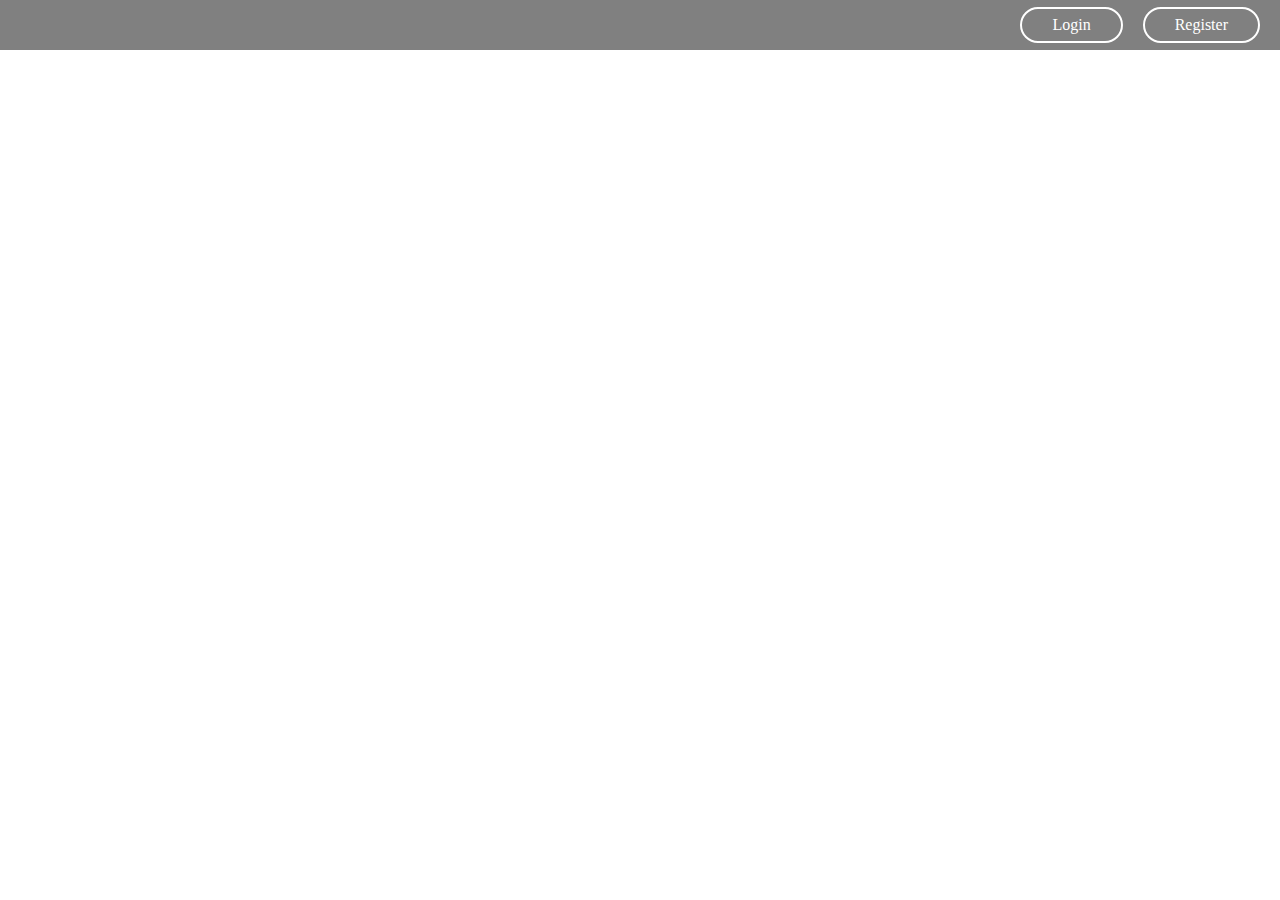
<file: index.html>
<!DOCTYPE html>
<html lang="en">
<head>
    <meta charset="UTF-8">
    <meta http-equiv="X-UA-Compatible" content="IE=edge">
    <meta name="viewport" content="width=device-width, initial-scale=1.0">
    <title>Document</title>
    <link rel="stylesheet" href="style.css">
</head>
<body>
    <nav class="navlinks">
            <ul class="nav">
                <li class="na">Register</li>
                <li class="na"><a href="register.html">Login</a></li>
            </ul>
    </nav>
    
</body>
</html>
</file>
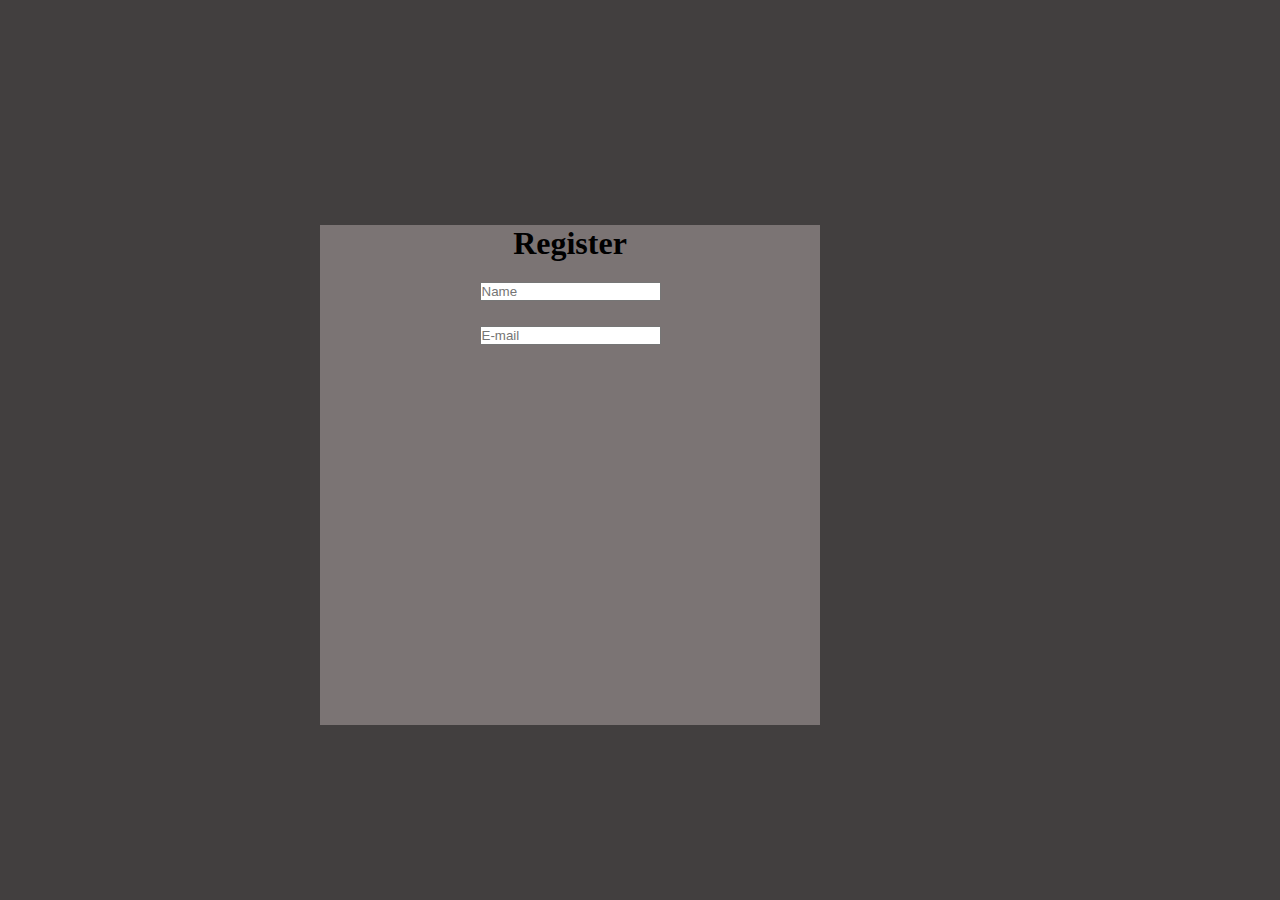
<file: register.html>
<!DOCTYPE html>
<html lang="en">
<head>
    <meta charset="UTF-8">
    <meta http-equiv="X-UA-Compatible" content="IE=edge">
    <meta name="viewport" content="width=device-width, initial-scale=1.0">
    <title>Document</title>
    <link rel="stylesheet" href="stylregi.css">
</head>
<body >
    <div class="blank" >
        <h1>Register</h1>
        <form action="" method="post">
            <input type="text" placeholder="Name">
            <input type="email" placeholder="E-mail">
        </form>
    </div>
    
</body>
</html>
</file>
<file: style.css>
/* *{
  margin: 0;
  padding: 0;
}
.Nav{
  display: flex;
  list-style: none;
  flex-direction: row-reverse;
  align-items: center;
  margin: auto;
}
.Nav li{
    padding-right: 20px;
   padding-top: 17px;
   font-size: 20px;
   border: 1px solid white;
   border-radius: 30px;
   margin-right: 10px;

}
.navlinks{
  background-color: gray;
  color: white;
  height: 55px;
}
.Nav{
  margin-right: 15px;
}
.na{
  padding: 10px;
} */
* {
  margin: 0;
  padding: 0;
  list-style: none;
  text-decoration: none;
}
.nav{
  display: flex;
  flex-direction: row-reverse;
  height: 50px;
  width: 100%;
  background: grey;
  /* justify-content: center; */
  align-items: center;
}
.nav li{
  margin-right: 20px;
  border: 2px solid white;
  padding: 7px 30px;
  border-radius: 20px;
  color: white;
  
}
.nav li a{
  text-decoration: none;
  color: white;
}
</file>
<file: stylregi.css>
*{
  margin: 0;
  padding: 0;
}
.headr{
    text-align: center;
    margin: 20px;
    color: white;
  }
  body{
    background-color: rgb(66, 63, 63);
  }
  .blank{
    height: 500px;
    width: 500px;
    background-color: rgba(185, 175, 175, 0.484);
    position: absolute;
    top: 25%;
    left: 25%;
  }
  h1{
    text-align: center;
  }
  form{
    margin: 20px;
    display: flex;
    justify-content: center;
    align-items: center;
    flex-direction: column;
  }
  form input{
    margin-bottom: 25px;
  }
</file>
